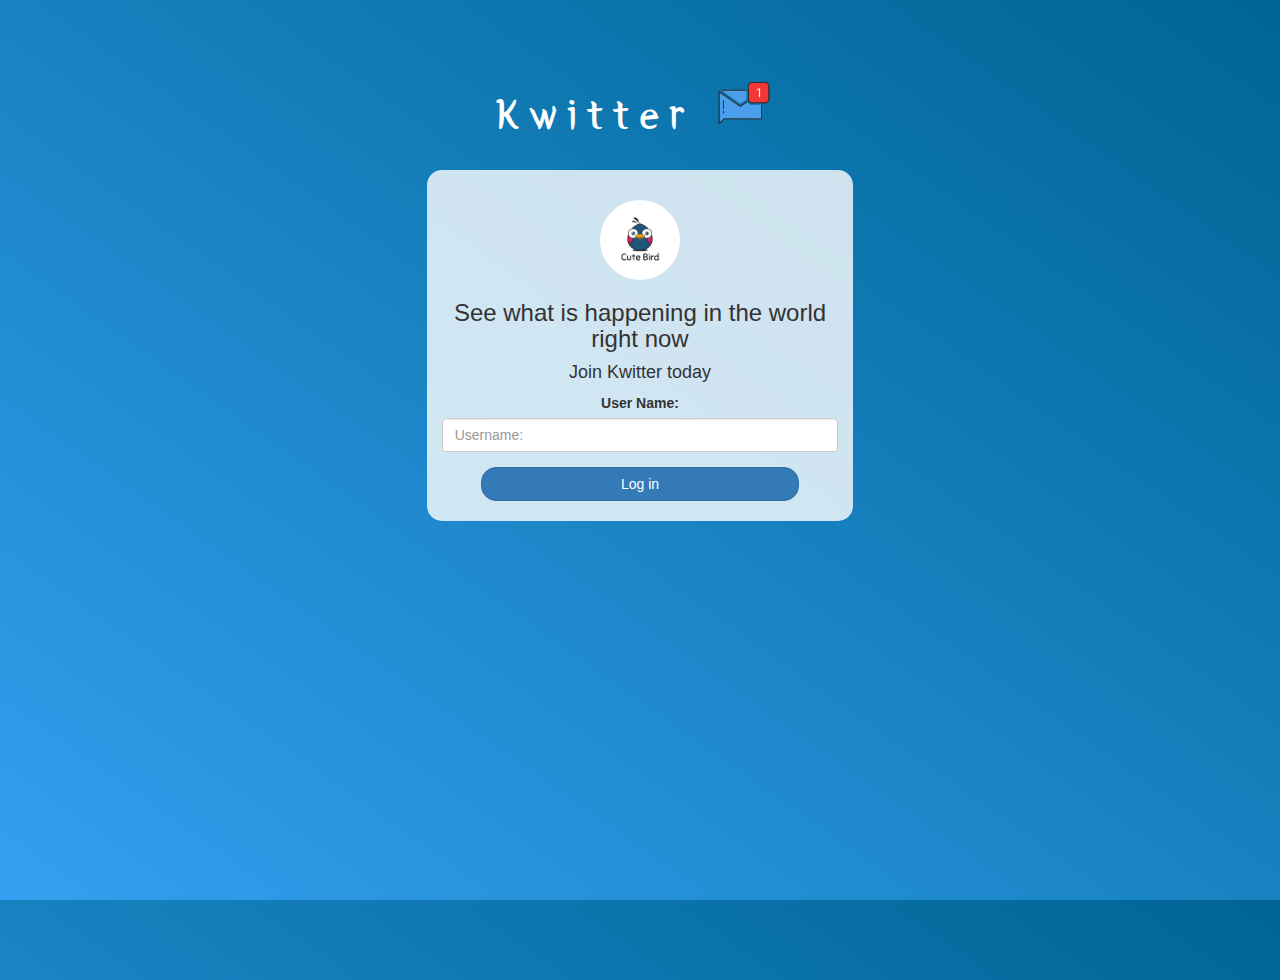
<file: index.html>
<!DOCTYPE html>
<html>
<head>
	<title>Kwitter</title>
<link href="https://fonts.googleapis.com/css?family=Yeon+Sung&display=swap" rel="stylesheet"><meta name="viewport" content="width=device-width, initial-scale=1">

<link rel="stylesheet" href="https://maxcdn.bootstrapcdn.com/bootstrap/3.4.0/css/bootstrap.min.css">
<script src="https://ajax.googleapis.com/ajax/libs/jquery/3.4.1/jquery.min.js"></script>
<script src="https://maxcdn.bootstrapcdn.com/bootstrap/3.4.0/js/bootstrap.min.js"></script>

<link rel="stylesheet" type="text/css" href="style.css">
<script src="kwitter.js"></script>
</head>
<body>
<center>
	<h1 class="header">	
		Kwitter	<sup>
	<img src="m2.png">
	</sup>
</h1>
	<div class="col-lg-4 col-md-6 col-sm-6 col-xs-11 login_div">
	<img src="logo.png" class="logo">
		<h3 >See what is happening in the world right now</h3>
		<h4 >Join Kwitter today</h4>
		<div class="form-group">
		  <label >User Name:</label>
			<input type="text" id="user_name" class="form-control" placeholder="Username:">
		</div>
		<button id="login_button" class="btn btn-primary" onclick="addUser()">Log in</button>
		<br><br>
	</div>
</center>
</body>
</html>
</file>
<file: style.css>
html, body
{
  height: 100%;
  margin: 0;
}

body
{
background-image: linear-gradient(to right top, #33a0f1, #2591d9, #1882c1, #0a73aa, #006494);
}

.header
{
	color: white;font-family: 'Yeon Sung';font-size: 45px;letter-spacing: 10px;margin-top: 80px;
}
.header img
{
	width: 80px;margin-left: -15px;
}

.login_div
{
	background: rgba(255,255,255,0.8);float: none;border-radius: 15px;
}

.logo
{
	width: 80px;margin-top: 30px;border-radius: 40px;
}

#login_button
{
	width: 80%;border-radius: 15px;
}

.room_name
{
	cursor: pointer;
	font-size: 20px;
}


#logout
{
	font-size: 20px; float: right;
}


#output
{
	padding: 10px; width:80%;background: rgba(255,255,255,0.8);border-radius: 15px;
}

.input_div_room_page
{
	width: 80%;
}

.input_div label
{
	color: white;font-size: 20px;
}


.input_div_message_page
{
	position: fixed;bottom: 0px;width: 100%;background: rgba(255,255,255,0.8);
}
.input_div_message_page label
{
	color: black;
}
.input_div_message_page #msg
{
	width: 80%;
}
.input_div_message_page button
{
	margin-top: 15px;
	width: 100px;
}
.color_white
{
	color: white
}

.user_tick
{
	width:20px;
}
.message_h4
{
	padding-left:5px;color:grey;
}
</file>
